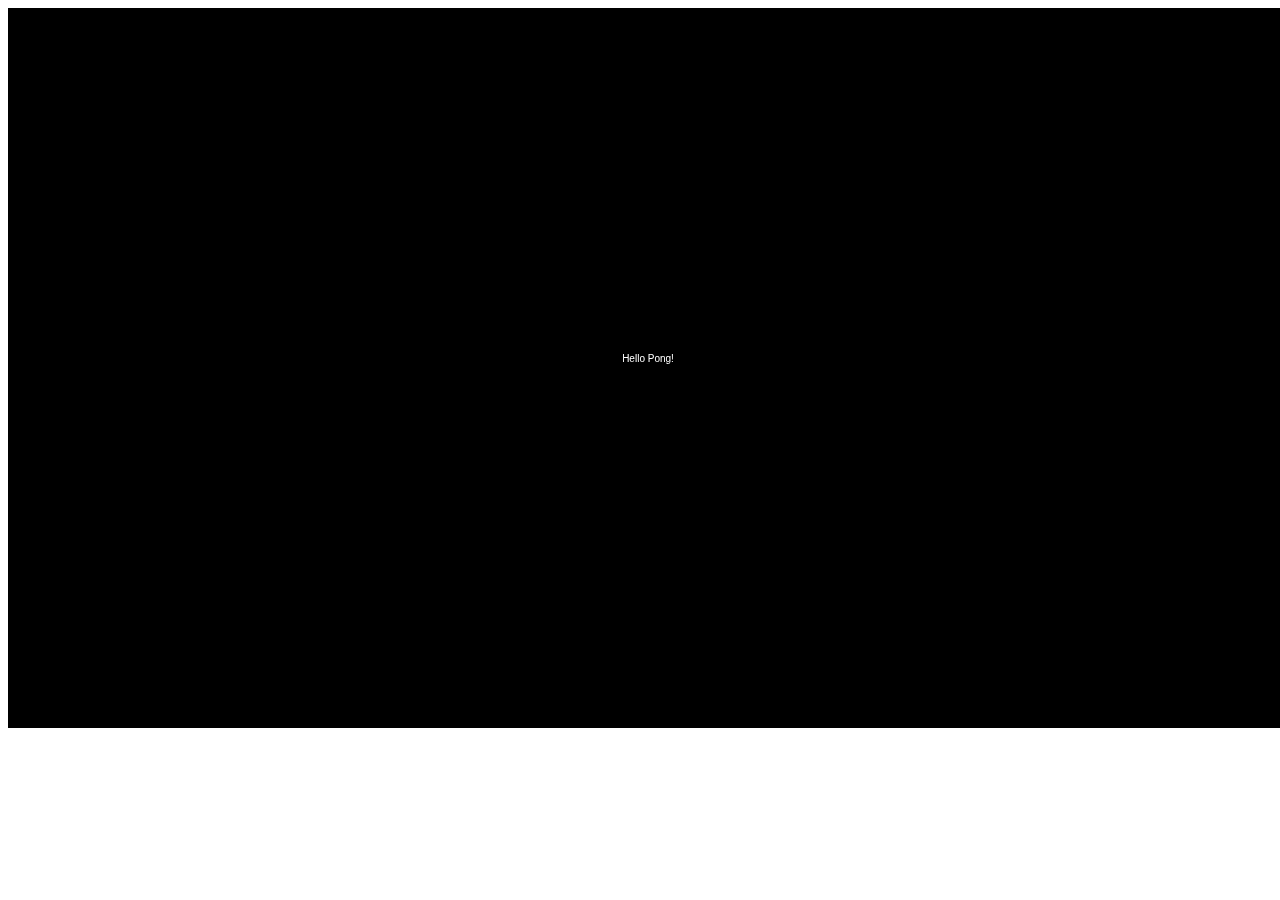
<file: lecture0/html/pong-0/index.html>
<!doctype html>
<html lang="en">
<head>
  <meta charset="UTF-8">
  <meta name="viewport"
        content="width=device-width, user-scalable=no, initial-scale=1.0, maximum-scale=1.0, minimum-scale=1.0">
  <meta http-equiv="X-UA-Compatible" content="ie=edge">
  <title>PONG</title>
  <link rel="stylesheet" href="main.css">
</head>
<body>
<canvas id="pong"></canvas>

<script src="main.js"></script>
</body>
</html>
</file>
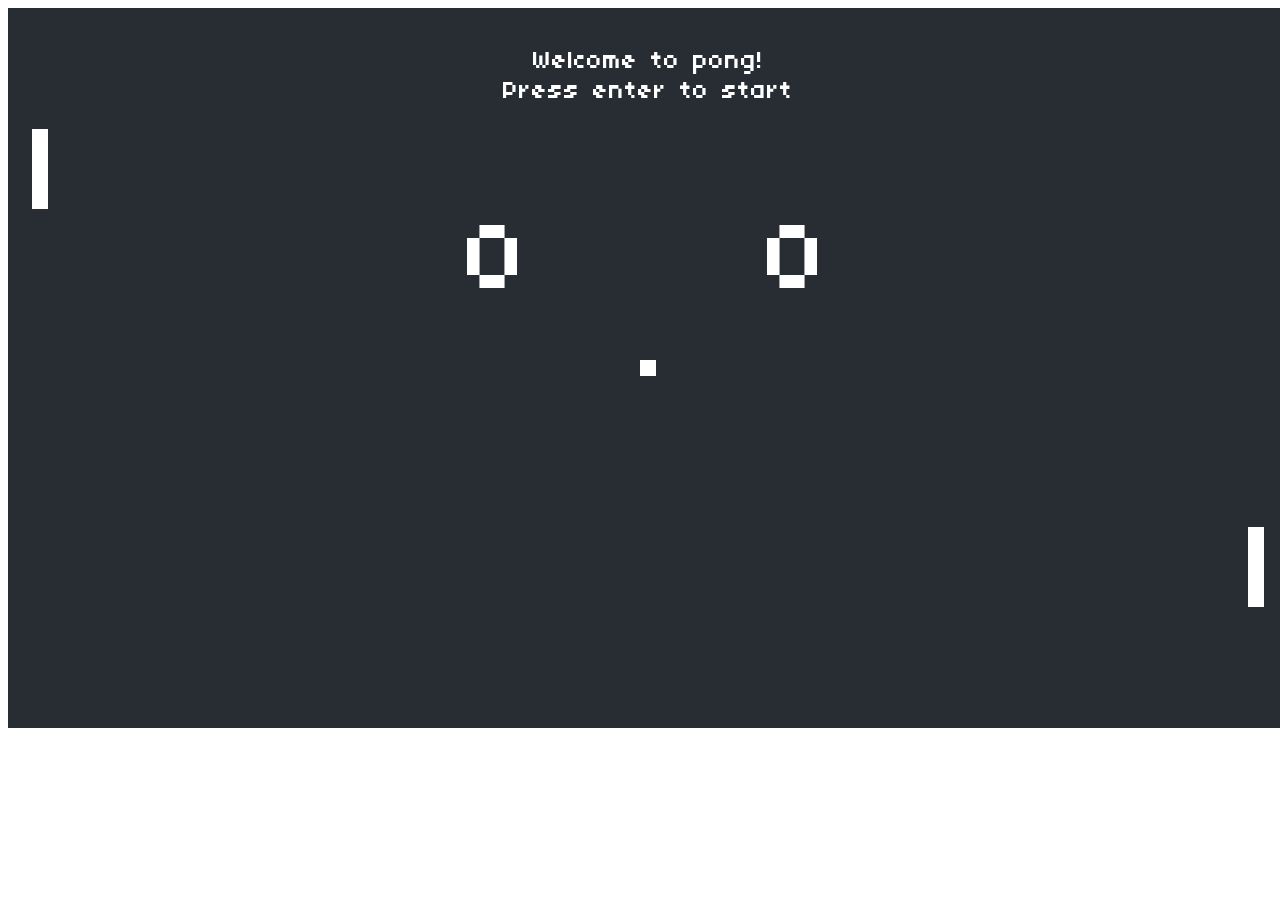
<file: lecture0/html/pong-10/index.html>
<!doctype html>
<html lang="en">
<head>
  <meta charset="UTF-8">
  <meta name="viewport"
        content="width=device-width, user-scalable=no, initial-scale=1.0, maximum-scale=1.0, minimum-scale=1.0">
  <meta http-equiv="X-UA-Compatible" content="ie=edge">
  <title>PONG</title>
  <link rel="stylesheet" href="main.css">
</head>
<body>
<canvas id="pong"></canvas>

<script src="constants.js"></script>
<script src="Paddle.js"></script>
<script src="Ball.js"></script>
<script src="Game.js"></script>
<script src="watchers.js"></script>
<script src="main.js"></script>
</body>
</html>
</file>
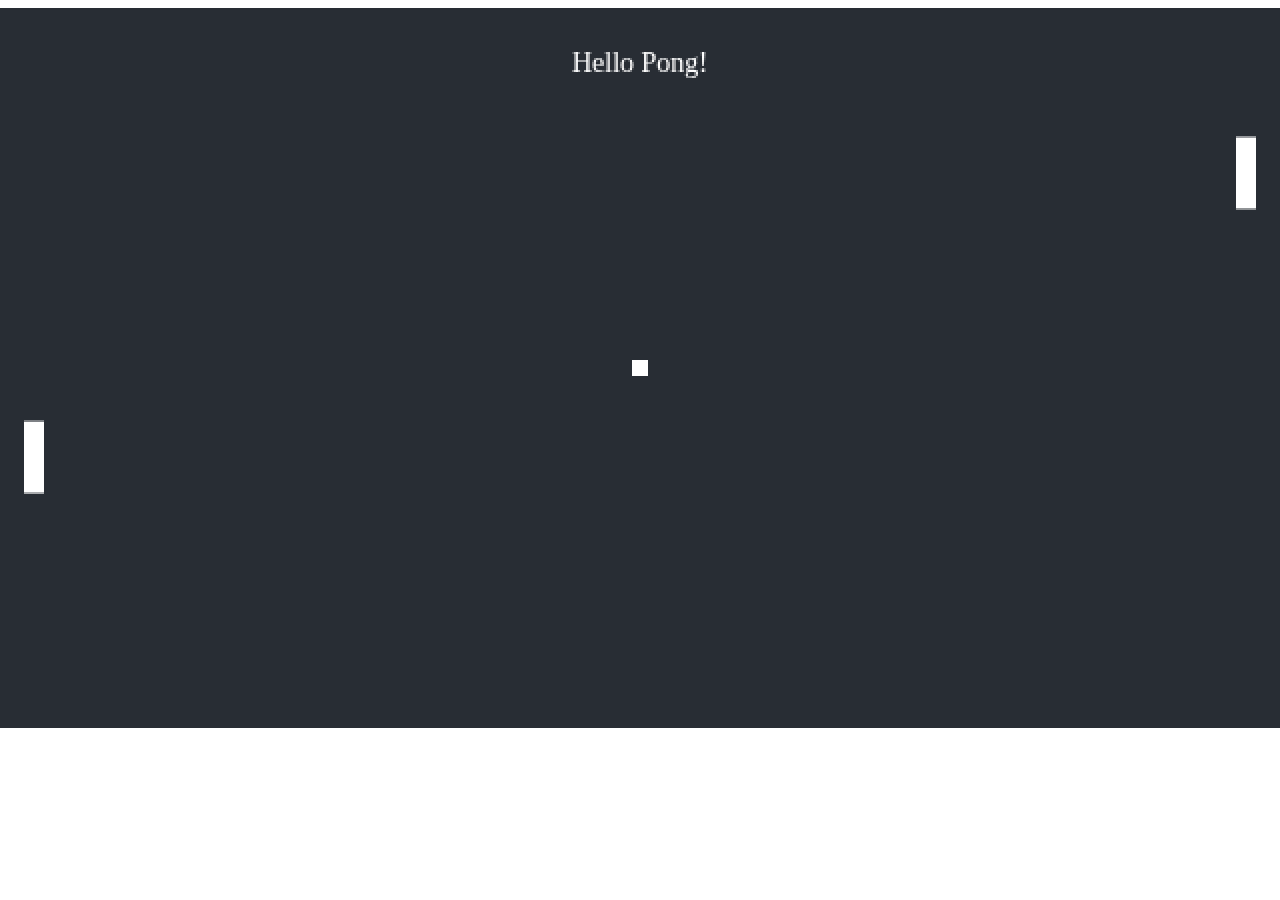
<file: lecture0/html/pong-3/index.html>
<!doctype html>
<html lang="en">
<head>
  <meta charset="UTF-8">
  <meta name="viewport"
        content="width=device-width, user-scalable=no, initial-scale=1.0, maximum-scale=1.0, minimum-scale=1.0">
  <meta http-equiv="X-UA-Compatible" content="ie=edge">
  <title>PONG</title>
  <link rel="stylesheet" href="main.css">
</head>
<body>
<canvas id="pong"></canvas>

<script src="constants.js"></script>
<script src="watchers.js"></script>
<script src="helpers.js"></script>
<script src="main.js"></script>
</body>
</html>
</file>
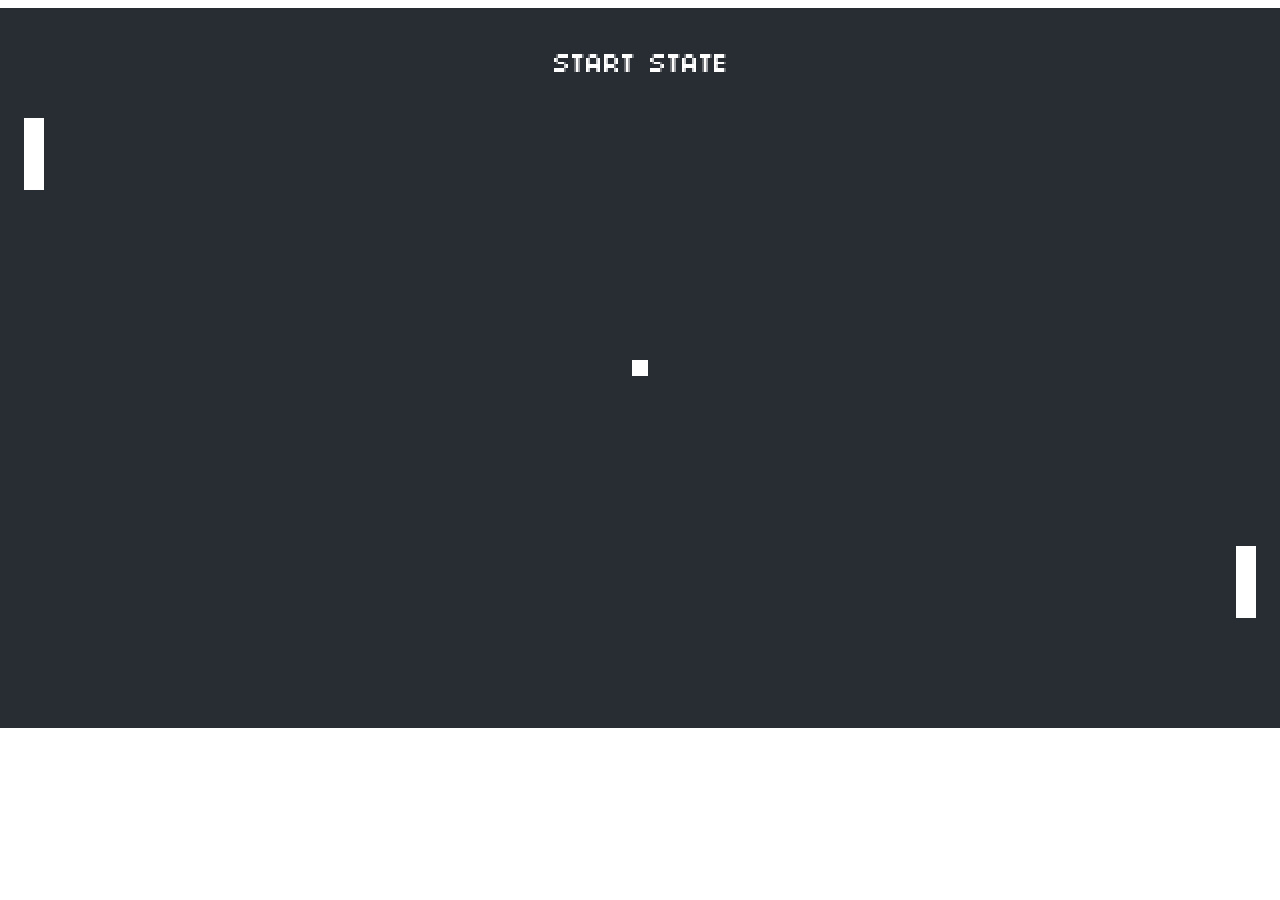
<file: lecture0/html/pong-5/index.html>
<!doctype html>
<html lang="en">
<head>
  <meta charset="UTF-8">
  <meta name="viewport"
        content="width=device-width, user-scalable=no, initial-scale=1.0, maximum-scale=1.0, minimum-scale=1.0">
  <meta http-equiv="X-UA-Compatible" content="ie=edge">
  <title>PONG</title>
  <link rel="stylesheet" href="main.css">
</head>
<body>
<canvas id="pong"></canvas>

<script src="constants.js"></script>
<script src="Paddle.js"></script>
<script src="Ball.js"></script>
<script src="Game.js"></script>
<script src="watchers.js"></script>
<script src="helpers.js"></script>
<script src="main.js"></script>
</body>
</html>
</file>
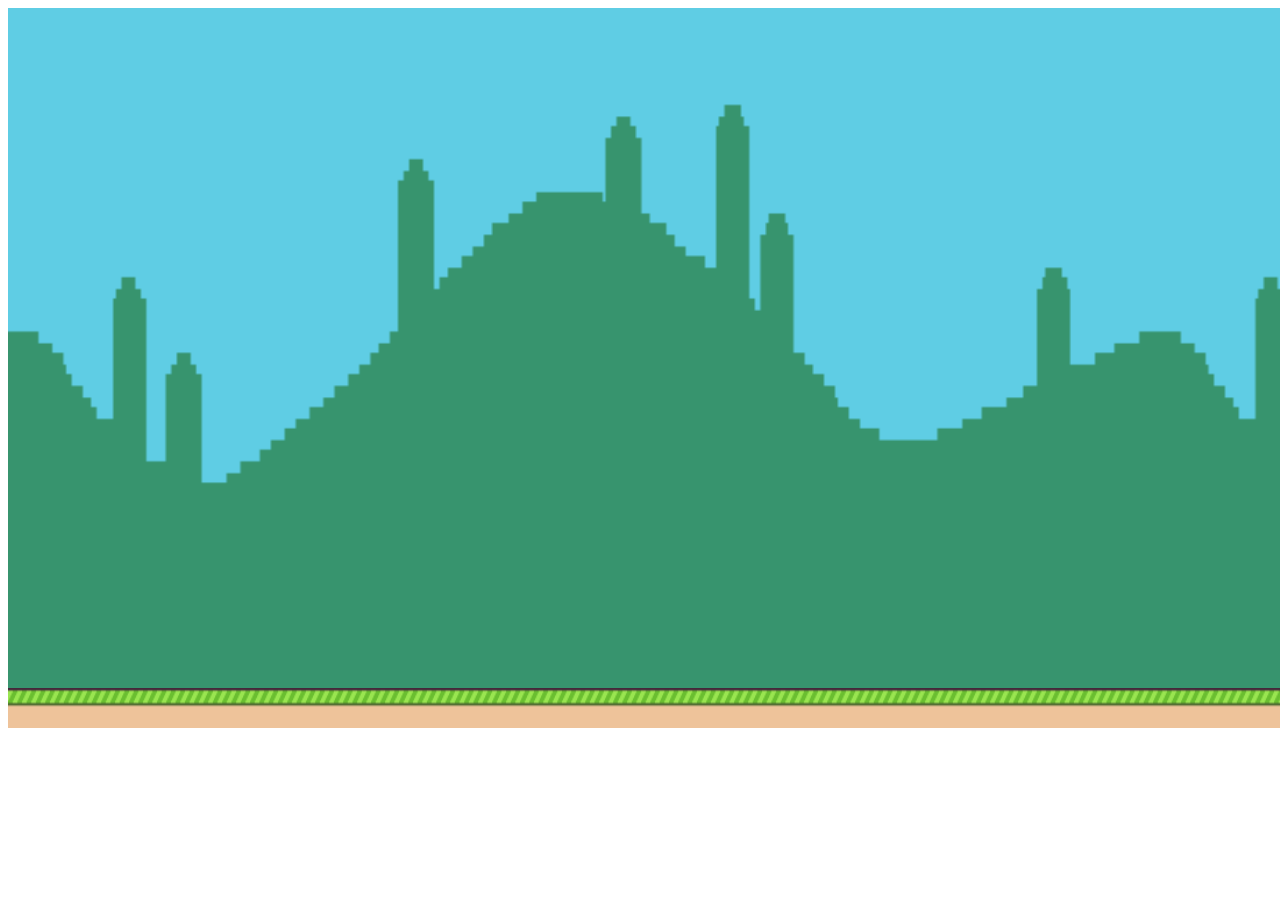
<file: lecture1/html/bird0/index.html>
<!doctype html>
<html lang="en">
<head>
  <meta charset="UTF-8">
  <meta name="viewport"
        content="width=device-width, user-scalable=no, initial-scale=1.0, maximum-scale=1.0, minimum-scale=1.0">
  <meta http-equiv="X-UA-Compatible" content="ie=edge">
  <title>FIFTY BIRD</title>
  <link rel="stylesheet" href="main.css">
</head>
<body>
<canvas id="bird"></canvas>

<script src="constants.js"></script>
<script src="watchers.js"></script>
<script src="main.js"></script>
</body>
</html>
</file>
<file: lecture0/html/pong-0/main.css>
body {
    display: flex;
}

canvas {
    margin: auto;
}
</file>
<file: lecture0/html/pong-10/main.css>
@font-face {
    font-family: 'retro';
    src: url("font.ttf") format('truetype');
}

body {
    display: flex;
}

canvas {
    image-rendering: pixelated;
    margin-left: auto;
    margin-right: auto;
}
</file>
<file: lecture0/html/pong-3/main.css>
@font-face {
    font-family: 'retro';
    src: url("font.ttf") format('truetype');
}

body {
    display: flex;
}

canvas {
    image-rendering: pixelated;
    margin-left: auto;
    margin-right: auto;
    transform: scale(2);
}
</file>
<file: lecture0/html/pong-5/main.css>
@font-face {
    font-family: 'retro';
    src: url("font.ttf") format('truetype');
}

body {
    display: flex;
}

canvas {
    image-rendering: pixelated;
    margin-left: auto;
    margin-right: auto;
    transform: scale(2);
}
</file>
<file: lecture1/html/bird0/main.css>
body {
    display: flex;
}

canvas {
    image-rendering: pixelated;
    margin-left: auto;
    margin-right: auto;
}
</file>
